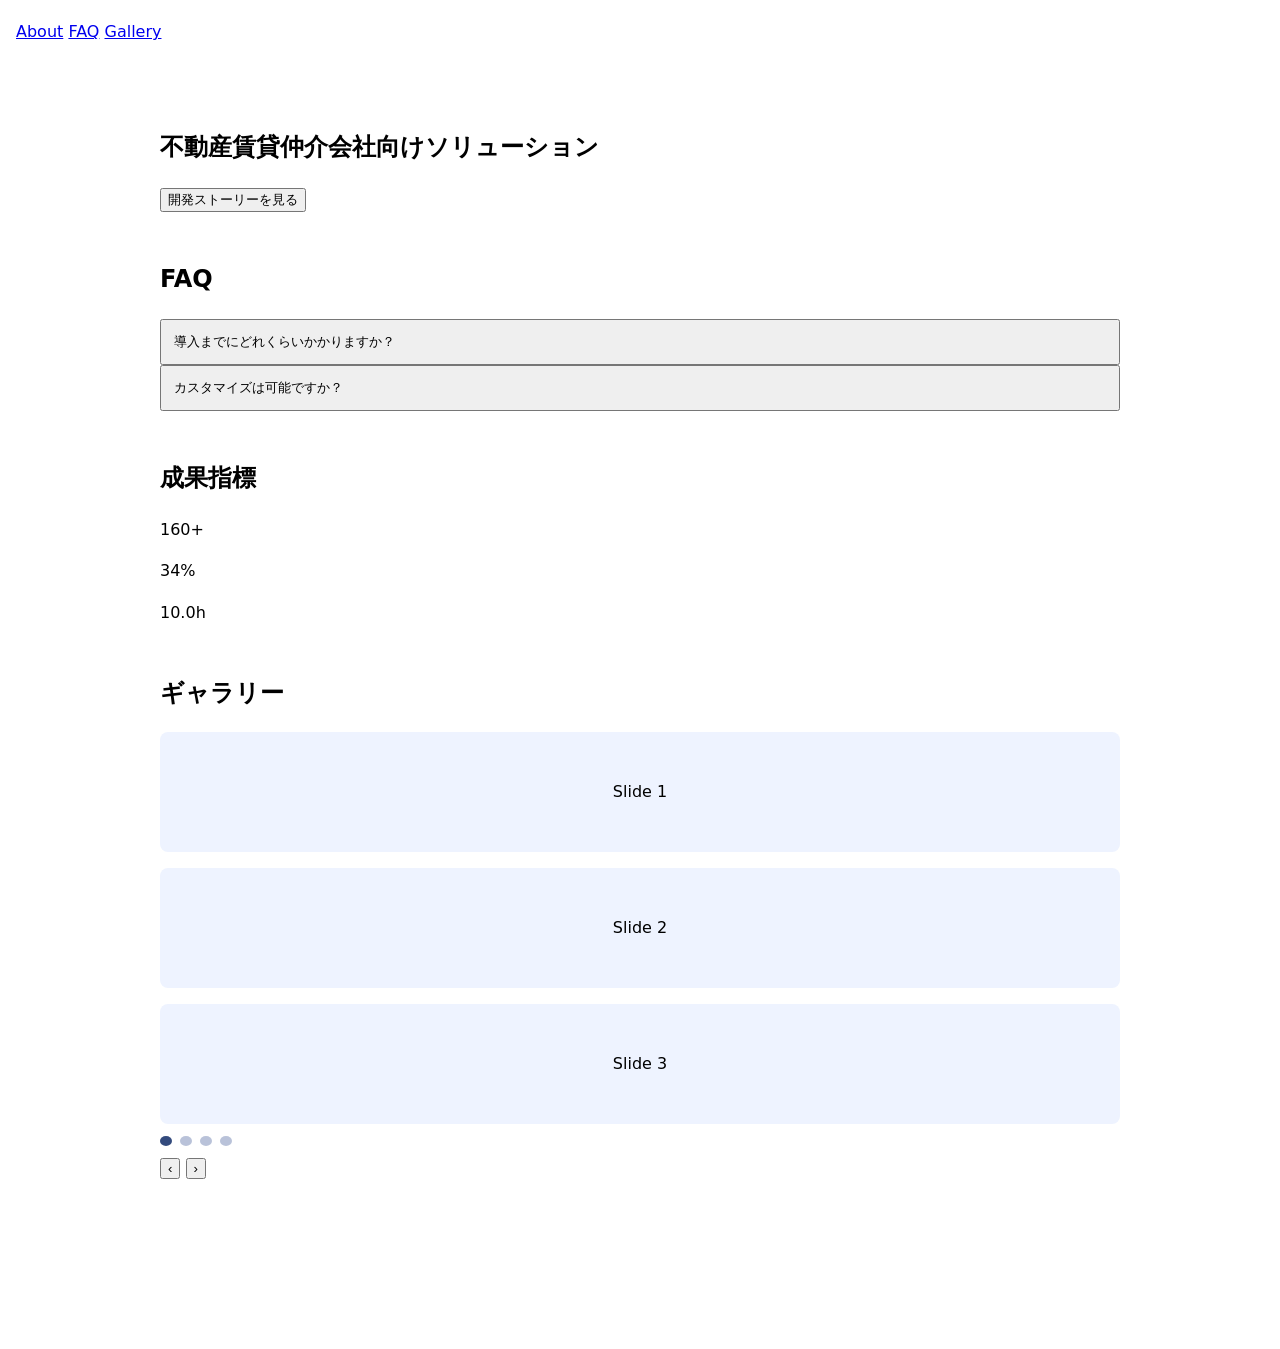
<file: index.html>
<!DOCTYPE html>
<html lang="ja">
  <head>
    <meta charset="UTF-8" />
    <meta name="viewport" content="width=device-width, initial-scale=1.0" />
    <title>業務効率化ポートフォリオ</title>
    <link rel="stylesheet" href="./style.css" />
  </head>
  <body>
    <header class="site-header" id="top">
      <nav>
        <a href="#about">About</a>
        <a href="#faq">FAQ</a>
        <a href="#gallery">Gallery</a>
      </nav>
    </header>

    <main>
      <section id="about" class="js-in-view reveal-item">
        <h1>不動産賃貸仲介会社向けソリューション</h1>
        <button type="button" data-open-modal>開発ストーリーを見る</button>
        <dialog id="dev-story-modal" data-modal>
          <article>
            <h2>開発ストーリー</h2>
            <p>現場業務を効率化するためのポートフォリオプロジェクトです。</p>
            <button type="button" data-close-modal aria-label="閉じる">×</button>
          </article>
        </dialog>
      </section>

      <section id="faq">
        <h2>FAQ</h2>
        <div class="faq-item">
          <button type="button" class="faq-question" aria-expanded="false">
            導入までにどれくらいかかりますか？
          </button>
          <div class="faq-answer" hidden>最短2週間で初期導入が可能です。</div>
        </div>
        <div class="faq-item">
          <button type="button" class="faq-question" aria-expanded="false">
            カスタマイズは可能ですか？
          </button>
          <div class="faq-answer" hidden>可能です。業務フローに合わせて調整できます。</div>
        </div>
      </section>

      <section class="stats js-in-view reveal-item">
        <h2>成果指標</h2>
        <p class="num-val">200+</p>
        <p class="num-val">42%</p>
        <p class="num-val">12.5h</p>
      </section>

      <section id="gallery" class="js-in-view reveal-item">
        <h2>ギャラリー</h2>
        <div class="swiper">
          <div class="swiper-wrapper">
            <div class="swiper-slide">Slide 1</div>
            <div class="swiper-slide">Slide 2</div>
            <div class="swiper-slide">Slide 3</div>
            <div class="swiper-slide">Slide 4</div>
          </div>
          <div class="swiper-pagination"></div>
          <button type="button" class="swiper-button-prev" aria-label="前へ">‹</button>
          <button type="button" class="swiper-button-next" aria-label="次へ">›</button>
        </div>
      </section>
    </main>

    <button type="button" class="js-pagetop" aria-label="ページトップへ">TOP</button>

    <script src="./script.js"></script>
  </body>
</html>
</file>
<file: style.css>
:root {
  --header-height: 64px;
}

* {
  box-sizing: border-box;
}

body {
  margin: 0;
  font-family: system-ui, sans-serif;
  line-height: 1.6;
}

main {
  padding: calc(var(--header-height) + 16px) 16px 120px;
}

.site-header {
  position: fixed;
  top: 0;
  left: 0;
  right: 0;
  z-index: 100;
  height: var(--header-height);
  display: flex;
  align-items: center;
  padding: 0 16px;
  background: rgba(255, 255, 255, 0.85);
  transition: box-shadow 0.2s ease, background-color 0.2s ease;
}

.site-header.is-scrolled {
  background: rgba(255, 255, 255, 0.98);
  box-shadow: 0 4px 18px rgba(0, 0, 0, 0.14);
}

section {
  margin: 48px auto;
  max-width: 960px;
}

.reveal-item {
  opacity: 0;
  transform: translateY(16px);
  transition: opacity 0.5s ease, transform 0.5s ease;
}

.reveal-item.is-in-view {
  opacity: 1;
  transform: none;
}

.faq-question {
  display: block;
  width: 100%;
  text-align: left;
  padding: 12px;
}

.faq-answer {
  padding: 0 12px 12px;
}

#dev-story-modal {
  border: none;
  border-radius: 8px;
  max-width: 560px;
  width: min(560px, calc(100% - 32px));
}

#dev-story-modal::backdrop {
  background: rgba(0, 0, 0, 0.4);
}

.js-pagetop {
  position: fixed;
  right: 16px;
  bottom: 16px;
  opacity: 0;
  visibility: hidden;
  transition: opacity 0.2s ease;
}

.js-pagetop.is-show {
  opacity: 1;
  visibility: visible;
}

.swiper-slide {
  background: #eef3ff;
  border-radius: 8px;
  min-height: 120px;
  display: grid;
  place-items: center;
}

.swiper-wrapper {
  display: grid;
  gap: 16px;
}

.swiper-pagination {
  display: flex;
  gap: 8px;
  margin-top: 12px;
}

.swiper-bullet {
  width: 10px;
  height: 10px;
  border-radius: 50%;
  border: none;
  background: #b9c2d9;
}

.swiper-bullet.is-active {
  background: #334a7d;
}

.swiper-button-prev,
.swiper-button-next {
  margin-top: 12px;
}
</file>
